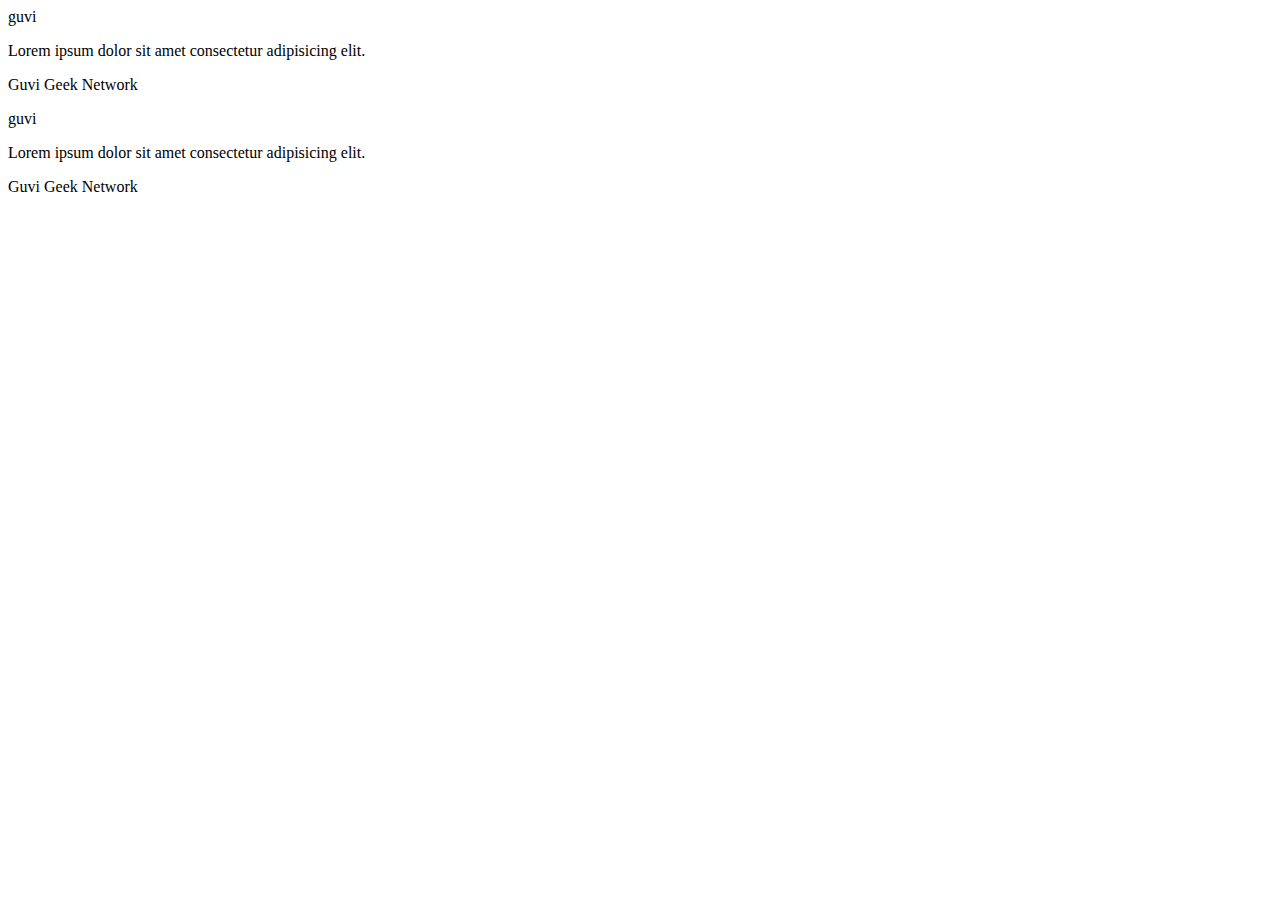
<file: index.html>
<!-- Question no. 1. Fix the bug given in the code snippet -->

<!-- <html lang="en">
    <head>
        <title>Document
            <body>
                guvi
        </title>
    </head>
    <div>
        Lorem ipsum dolor sit amet consectetur adipisicing elit.
        <div>
            <div>
                Guvi Geek Network
            </div>
        </body>
    </html> -->



<!DOCTYPE html>  
 <html lang="en">
    <head>
        <title>Document </title>
            
                guvi
       
    </head>
    <body>
    <div>
        <p>Lorem ipsum dolor sit amet consectetur adipisicing elit.</p>
    </div>
            <div>
                <p>Guvi Geek Network</p>
            </div>
        </body>
    </html>

    <!-- Bugs fixed:
    1. Included <!DOCTYPE html>   Line no.21
    2. Closed title tag above body tag Line no.24 and eliminated on Line no.27
    3. Included body tag after head tag Line no.29 & eliminated in Line no.25
    4. Closed div tag on line no.32 and included p tag in both the div tags Line no.31,34 --> 


    <!-- Question 2. Fixing Bugs in following code:

    <html lang="en">
    <head>
        <title>Document
            <body>
                guvi
    </head>
    <div>
        Lorem ipsum dolor sit amet consectetur adipisicing elit.
        <div>
            <div>
                Guvi Geek Network
            </div>
        </body>
    </html> -->


    <!DOCTYPE html>
    <html lang="en">
        <head>
            <title>Document</title>  
                
                    guvi
        </head>
        <body>
        <div>
           <p> Lorem ipsum dolor sit amet consectetur adipisicing elit.</p>
        </div>
                <div>
                <p> Guvi Geek Network</p>
                </div>
            </body>
        </html>    


        <!-- Bugs Fixed:
        1. Included <!DOCTYPE html>   Line no.64
        2. Closed title tag in Line no.67
        3. Included body tag after head tag Line no.71 & eliminated in Line no.68
        4. Included p tag in both the div tags Line no.73,76-->
</file>
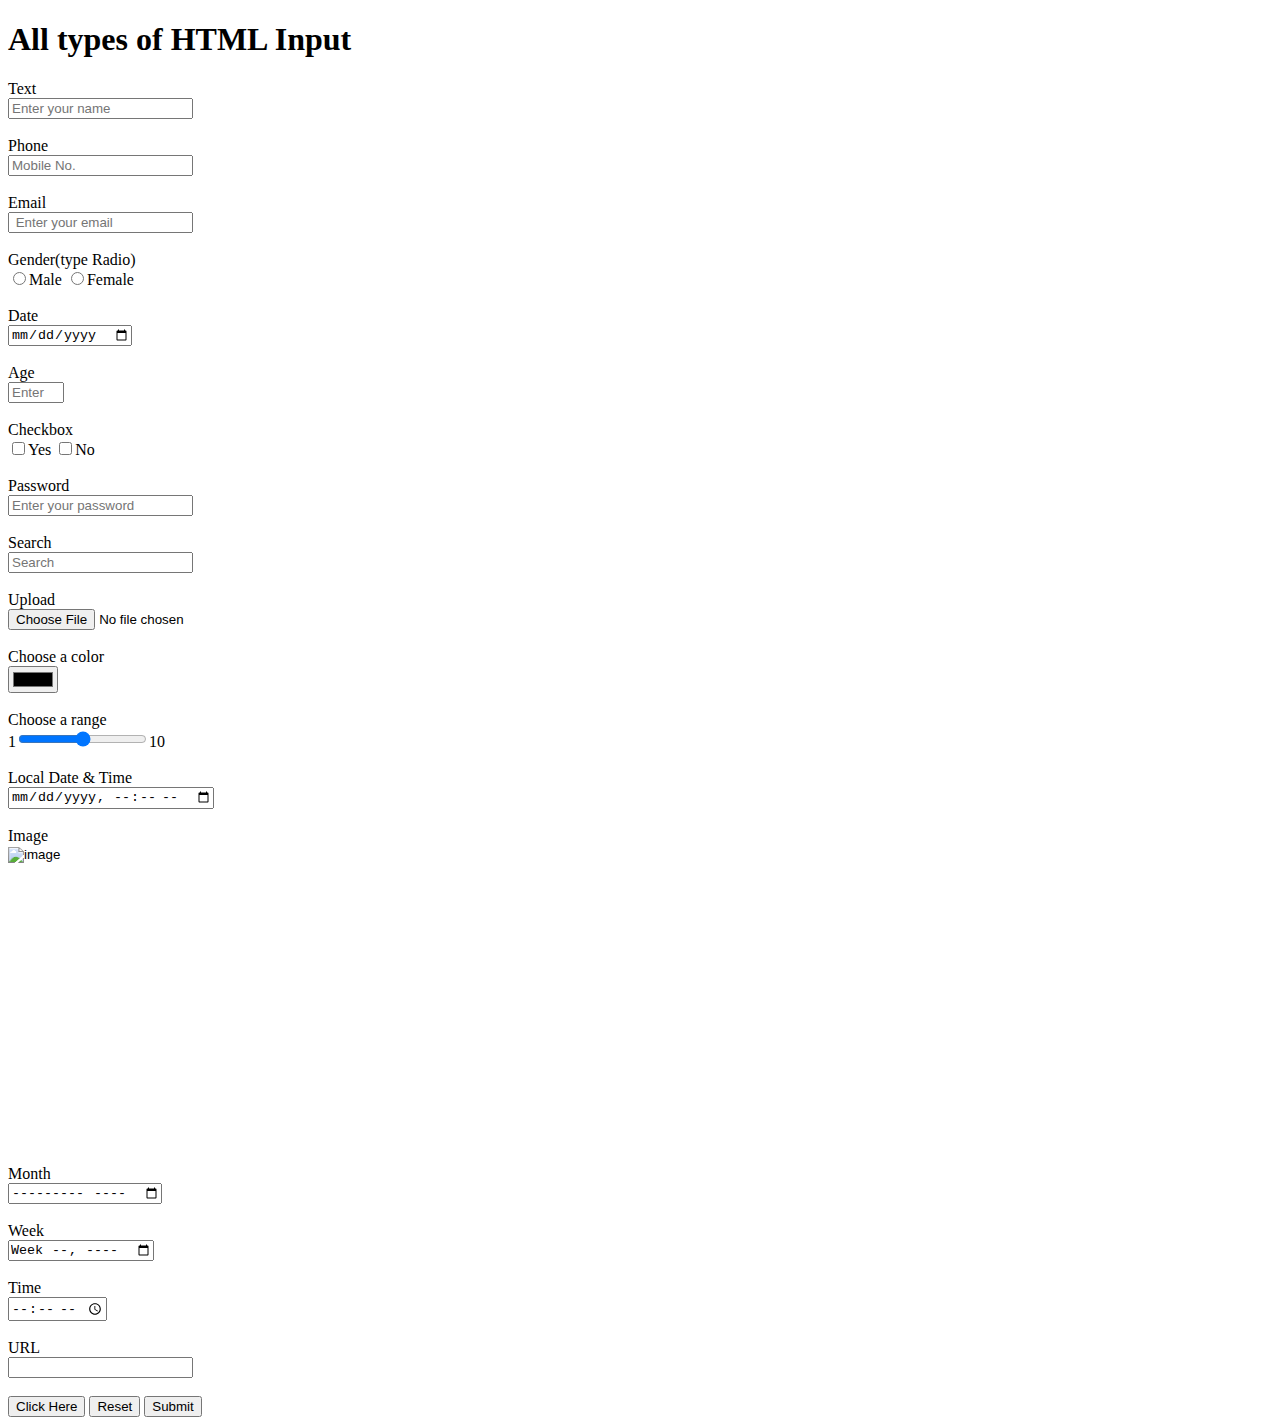
<file: All input types.html>
<!DOCTYPE html>
<html lang="en">
<head>

    <title>Input Types</title>
</head>
<body>
    <h1>All types of HTML Input</h1>
    <form>
        <label for="text">Text</label><br>
         <input type="text" name="Firstname" placeholder="Enter your name" ><br><br>

         <label for="phone">Phone</label><br>
        <input type="tel" name="phone" placeholder="Mobile No."><br><br>

        <label for="email">Email</label><br>
        <input type="email" name="Email" placeholder=" Enter your email"><br><br>

        <label for="radio">Gender(type Radio)</label><br>
        <input type="radio" name="radio">Male
        <input type="radio" name="radio">Female<br><br>

        <label for="date">Date</label><br>
        <input type="date" name="date" ><br><br>

        <label for="number">Age</label><br>
        <input type="number" name="num" placeholder="Enter your Age" min="1" max="10" ><br><br>

        <label for="checkbox">Checkbox</label><br>
        <input type="checkbox" name="checkbox" >Yes
        <input type="checkbox" name="checkbox" >No<br><br>

        <label for="password">Password</label><br>
        <input type="password" name="password" placeholder="Enter your password"><br><br>

        <label for="search">Search</label><br>
        <input type="search" name="search" placeholder="Search" ><br><br>

        <label for="File">Upload</label><br>
        <input type="file" name="file" ><br><br>

        <label for="color">Choose a color</label><br>
        <input type="color" name="color" ><br><br>
        
        <label for="range">Choose a range</label><br>
        1<input type="range" name="range" min="0" max="10">10<br><br>

        <label for="date-local">Local Date & Time</label><br>
        <input type="datetime-local" name="date-local" ><br><br>

        <label for="image">Image</label><br>
        <input type="image" name="image" alt="image" src="https://images.unsplash.com/photo-1637730826933-54287f79e1c3?ixlib=rb-1.2.1&ixid=MnwxMjA3fDB8MHxwaG90by1wYWdlfHx8fGVufDB8fHx8&auto=format&fit=crop&w=387&q=80" width="300" height="300" ><br><br>
         
        <label for="month">Month</label><br>
        <input type="month" name="month" ><br><br>
 
        <label for="week">Week</label><br>
        <input type="week" name="week" ><br><br>
 
        <label for="time">Time</label><br>
        <input type="time" name="time" ><br><br>

        <label for="homepage">URL</label><br>
        <input type="url" name="homepage" ><br><br>

        <input type="button" value="Click Here">

        <input type="reset">

        <input type="submit">
    </form>
</body>
</html>
</file>
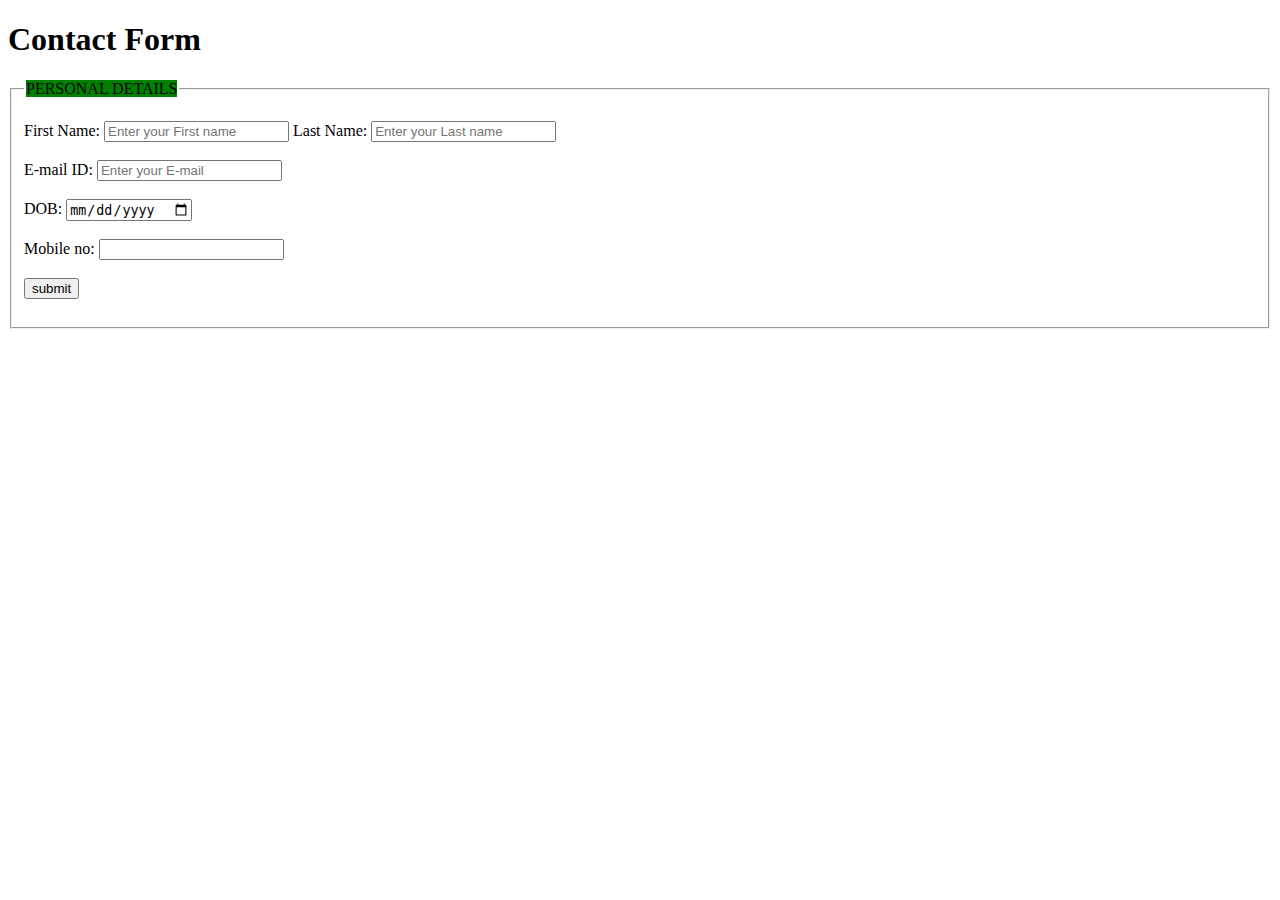
<file: Contact Us form.html>
<!DOCTYPE html>  
 <html lang="en">
    <head>
        <title>Contact Us Form </title>
        <style>
            mark{
                background-color: green;
                color:black;
            }   
        </style>
        <!-- <link rel="stylesheet" href="./dummy.css"> -->
        </head>    
        <h1>Contact Form</h1>
        <body>
        <form>
            <fieldset>
            <legend><mark> PERSONAL DETAILS</legend></mark><br>
            <label for="fname">First Name:</label>
            <input type="text" id="fname" placeholder="Enter your First name" maxlength="5" required>

            <label for="lname">Last Name:</label>
            <input type="text" id="lname" placeholder="Enter your Last name" required><br><br>

            <label for="email">E-mail ID:</label>
            <input type="email" id="email" placeholder="Enter your E-mail" required><br><br>

            <label for="birthday">DOB:</label>
            <input type="date" id="date" required><br><br>

            <label for="number">Mobile no:</label>
            <input type="tel" id="tel" required><br><br>

            <input type="submit" value="submit"><br><br>
        </fieldset>
        </form>
    </body>
    </html>
</file>
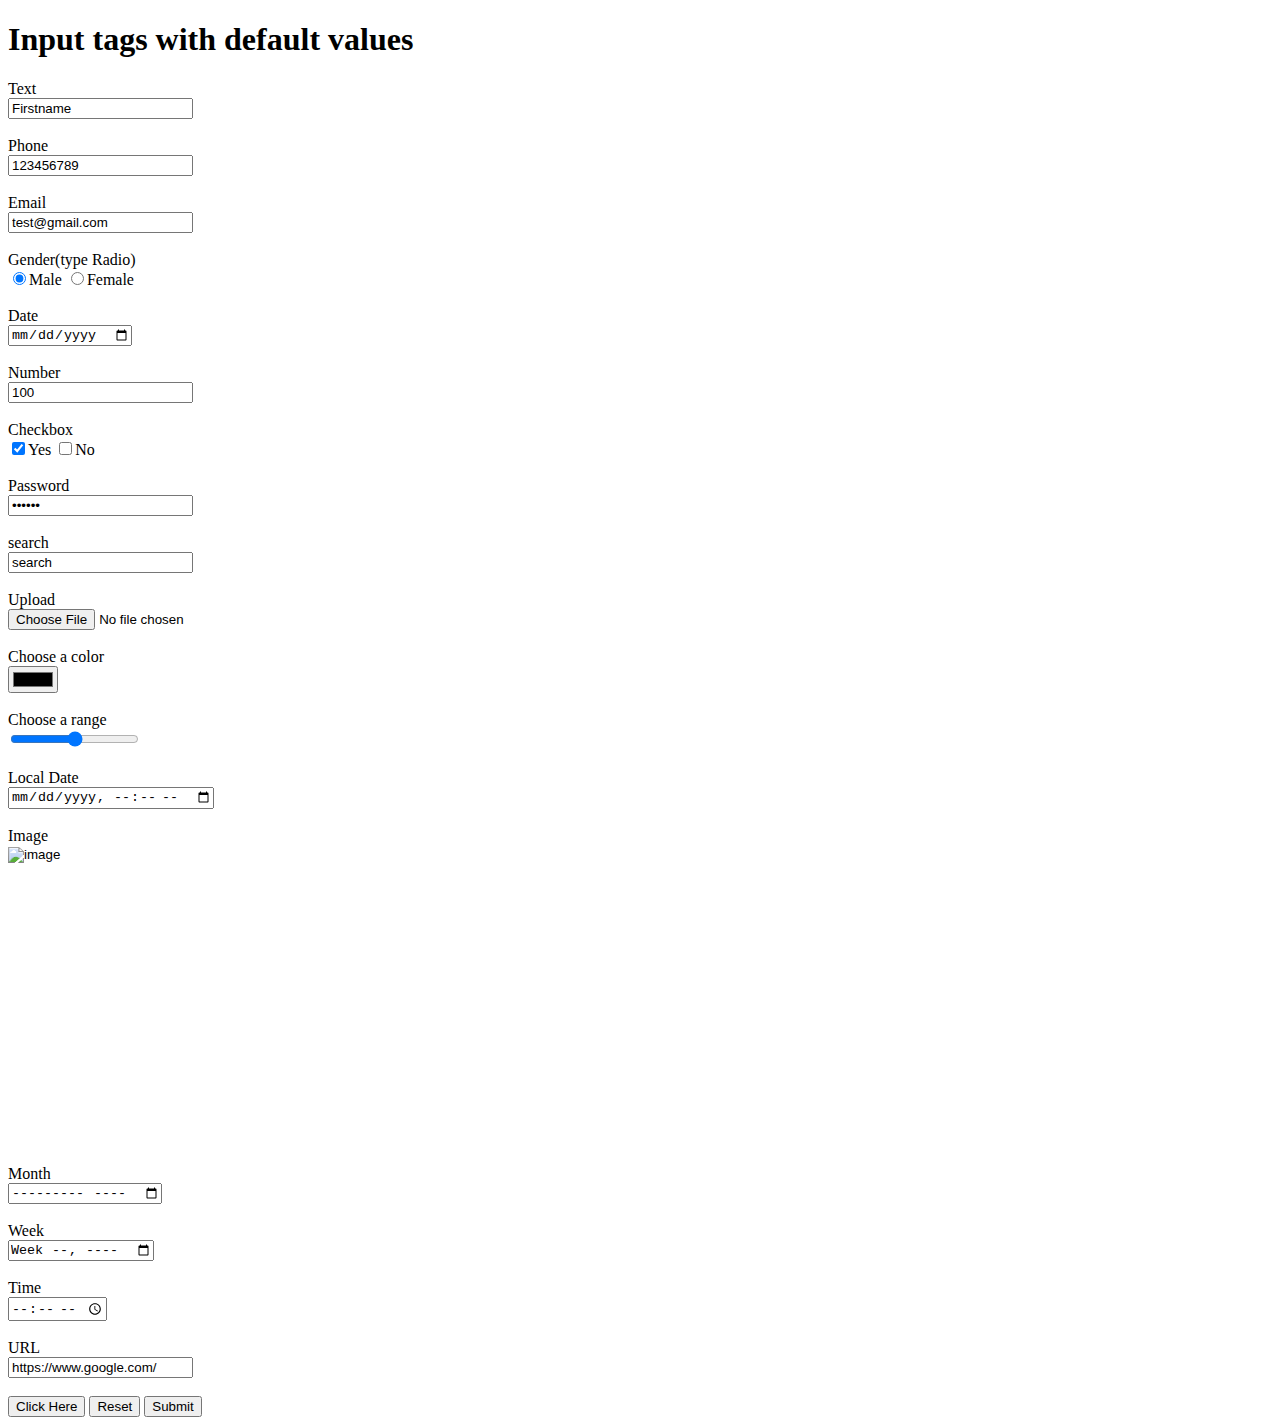
<file: Default form elements.html>
<!DOCTYPE html>
<html lang="en">
<head>
    <meta charset="UTF-8">
    <meta name="viewport" content="width=device-width, initial-scale=1.0">
    <title>Input Types</title>
</head>
<body>
    <h1>Input tags with default values</h1>
    <form>
        <label for="text">Text</label><br>
         <input type="text" name="firstName" placeholder="Type text" value="Firstname"><br><br>

         <label for="phone">Phone</label><br>
        <input type="tel" name="phone" placeholder="Type phone" value="123456789"><br><br>

        <label for="email">Email</label><br>
        <input type="email" name="Email" placeholder="Type email" value="test@gmail.com"><br><br>

        <label for="radio">Gender(type Radio)</label><br>
        <input type="radio" name="radio"  value="male" checked>Male
        <input type="radio" name="radio" value="female">Female<br><br>

        <label for="date">Date</label><br>
        <input type="date" name="date" value="10/10/2021" ><br><br>

        <label for="number">Number</label><br>
        <input type="number" name="num" placeholder="type number" value="100"><br><br>

        <label for="checkbox">Checkbox</label><br>
        <input type="checkbox" name="checkbox" checked >Yes
        <input type="checkbox" name="checkbox" >No<br><br>

        <label for="password">Password</label><br>
        <input type="password" name="password" placeholder="***" value="******"><br><br>

        <label for="search">search</label><br>
        <input type="search" name="search" value="search" ><br><br>

        <label for="File">Upload</label><br>
        <input type="file" name="file" ><br><br>

        <label for="color">Choose a color</label><br>
        <input type="color" name="color" ><br><br>
        
        <label for="range">Choose a range</label><br>
        <input type="range" name="range" ><br><br>

        <label for="date-local">Local Date</label><br>
        <input type="datetime-local" name="date-local" ><br><br>

        <label for="image">Image</label><br>
        <input type="image" name="image" alt="image" src="https://images.unsplash.com/photo-1637730826933-54287f79e1c3?ixlib=rb-1.2.1&ixid=MnwxMjA3fDB8MHxwaG90by1wYWdlfHx8fGVufDB8fHx8&auto=format&fit=crop&w=387&q=80" width="300" height="300" ><br><br>
         
        <label for="month">Month</label><br>
        <input type="month" name="month" ><br><br>
 
        <label for="week">Week</label><br>
        <input type="week" name="week" ><br><br>
 
        <label for="time">Time</label><br>
        <input type="time" name="time" ><br><br>

        <label for="homepage">URL</label><br>
        <input type="url" name="homepage" value="https://www.google.com/"><br><br>

        <input type="button" value="Click Here">

        <input type="RESET">

        <input type="submit">
    </form>
</body>
</html>
</file>
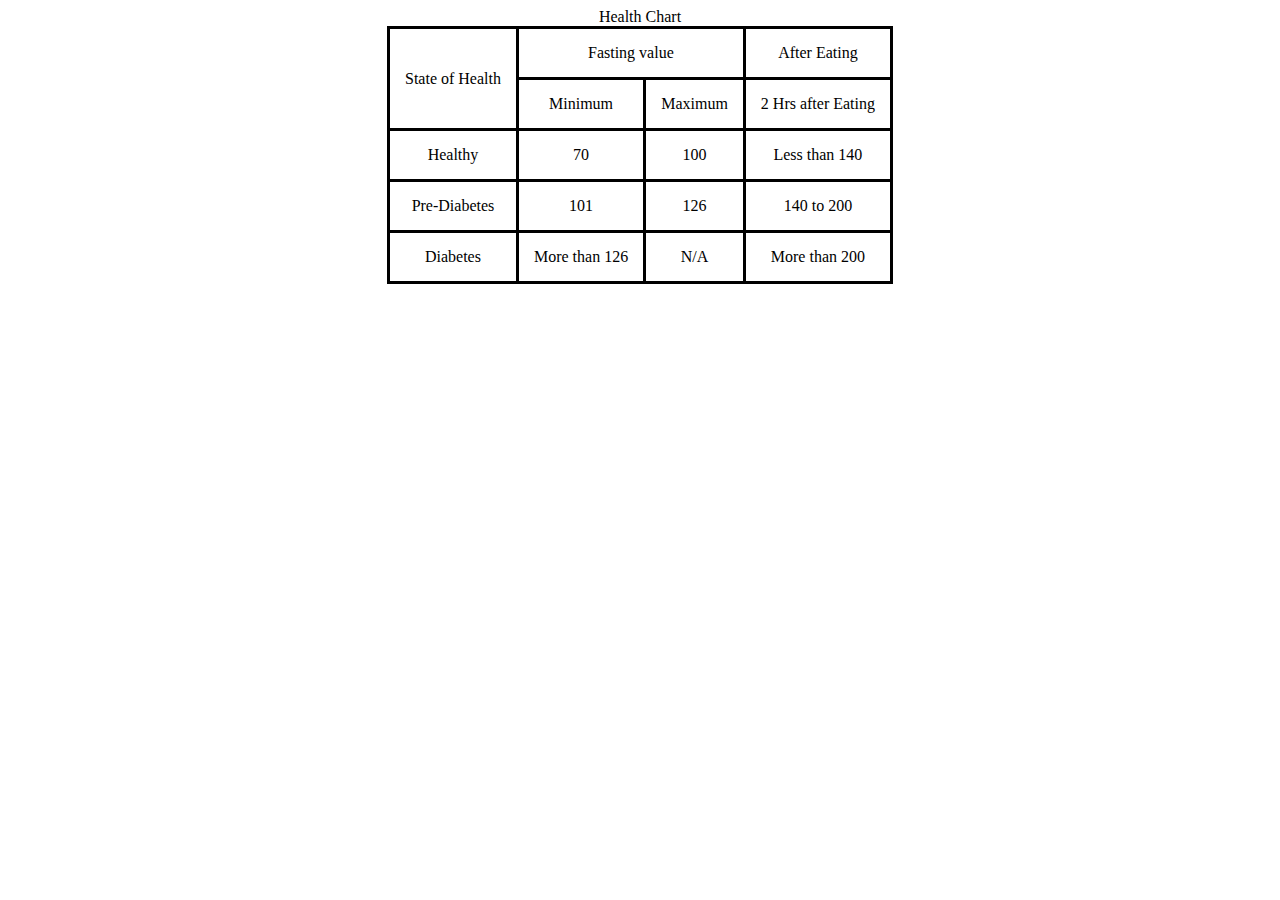
<file: Health chart.html>
<!DOCTYPE html>  
 <html lang="en">
    <head>
        <title>Health Chart</title>
        <style>
            table,td{
                border: Solid black;
                border-collapse: collapse;
                padding: 15px ;
            }
        </style>
        </head>
        <body>
            <div>
            <center>Health Chart</center>
                 <table align="center">
                
                <tr align="center">
                        <td rowspan="2" >State of Health</td>
                        <td colspan="2" >Fasting value</td>
                        <td>After Eating</td>
                    </tr>
                    <tr align="center">
                        <td >Minimum</td>
                        <td >Maximum</td>
                        <td >2 Hrs after Eating</td>
                    </tr>
                    <tr align="center">
                        <td >Healthy</td>
                        <td >70</td>
                        <td >100</td>
                        <td >Less than 140</td>
                    </tr>
                    <tr align="center">
                        <td>Pre-Diabetes</td>
                        <td>101</td>
                        <td>126</td>
                        <td>140 to 200</td>
                        </tr>
                     <tr align="center">
                        <td>Diabetes</td>
                        <td>More than 126</td>
                        <td>N/A</td>
                        <td>More than 200</td>
                     </tr>
            </table>
        
        </div>
        </body>
        </html>
</file>
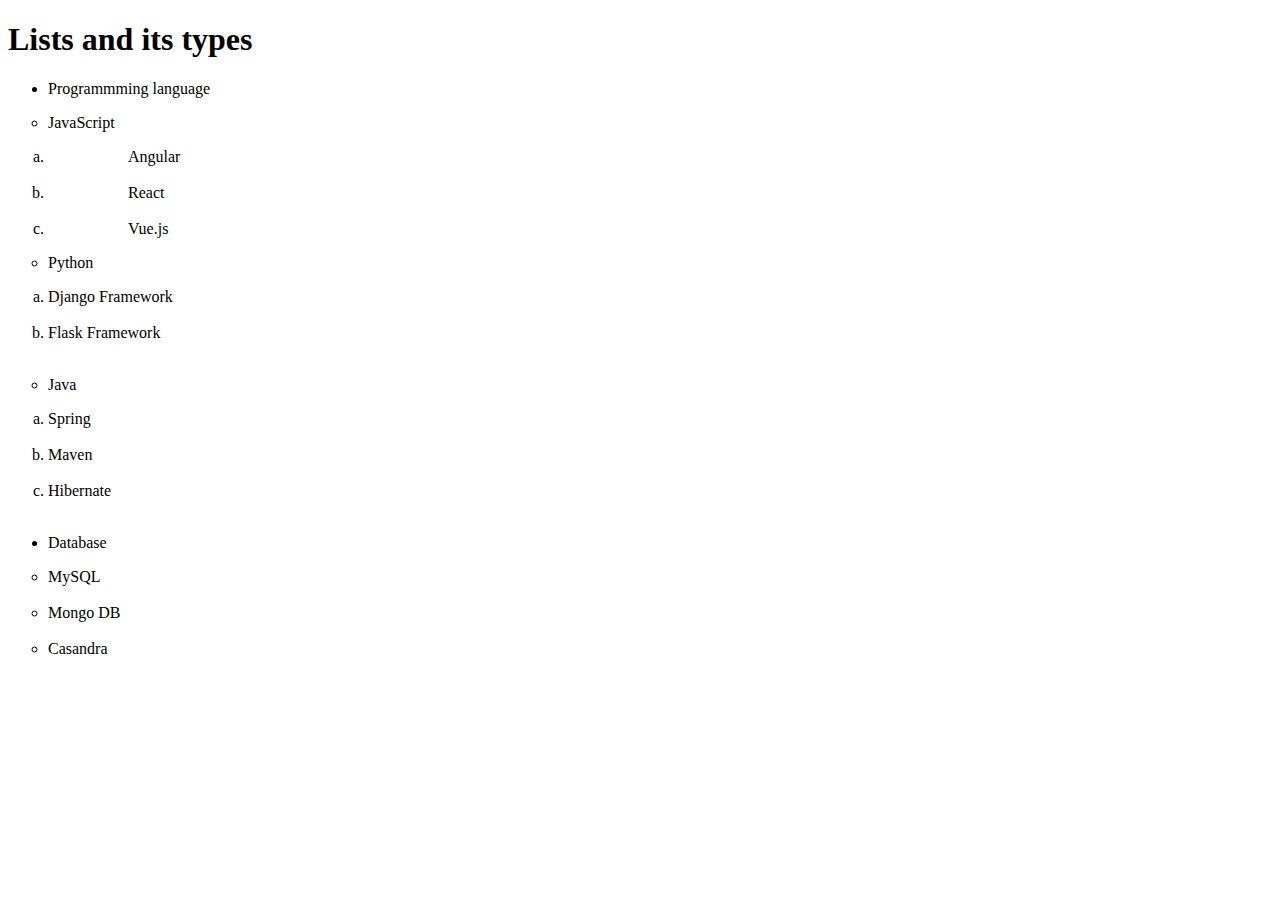
<file: Lists.html>
<!DOCTYPE html>  
 <html lang="en">
    <head>
        <title>LISTS IN HTML </title>
        <h1>
            Lists and its types
        </h1>
        </head>
        <body>
            <list>
                <ul>
                    <li>Programmming language</li>
                </ul>

                <ul style="list-style-type:circle;">
                <li id="JS">JavaScript </li>
            </ul>
            <ol type="a" style="text-indent: 5em;"> 
                <li>Angular</li><br>
                <li>React </li><br>
                <li>Vue.js</li>
            </ol>

            <ul style="list-style-type:circle;">
                <li>Python</li>
            </ul>
            <ol  type="a">
                <li>Django Framework</li><br>
                <li>Flask Framework </li><br>
            </ol>

            <ul style="list-style-type:circle;">
                <li>Java</li>
            </ul>
            <ol  type="a">
                <li>Spring</li><br>
                <li>Maven</li><br>
                <li>Hibernate</li><br>
            </ol>

            <ul>
                <li>Database</li>
            </ul>
            <ul style="list-style-type:circle;">
                <li>MySQL </li><br>
                <li>Mongo DB </li><br>
                <li>Casandra </li><br>

            </ul>
            </list>
        </body>
        </html>
</file>
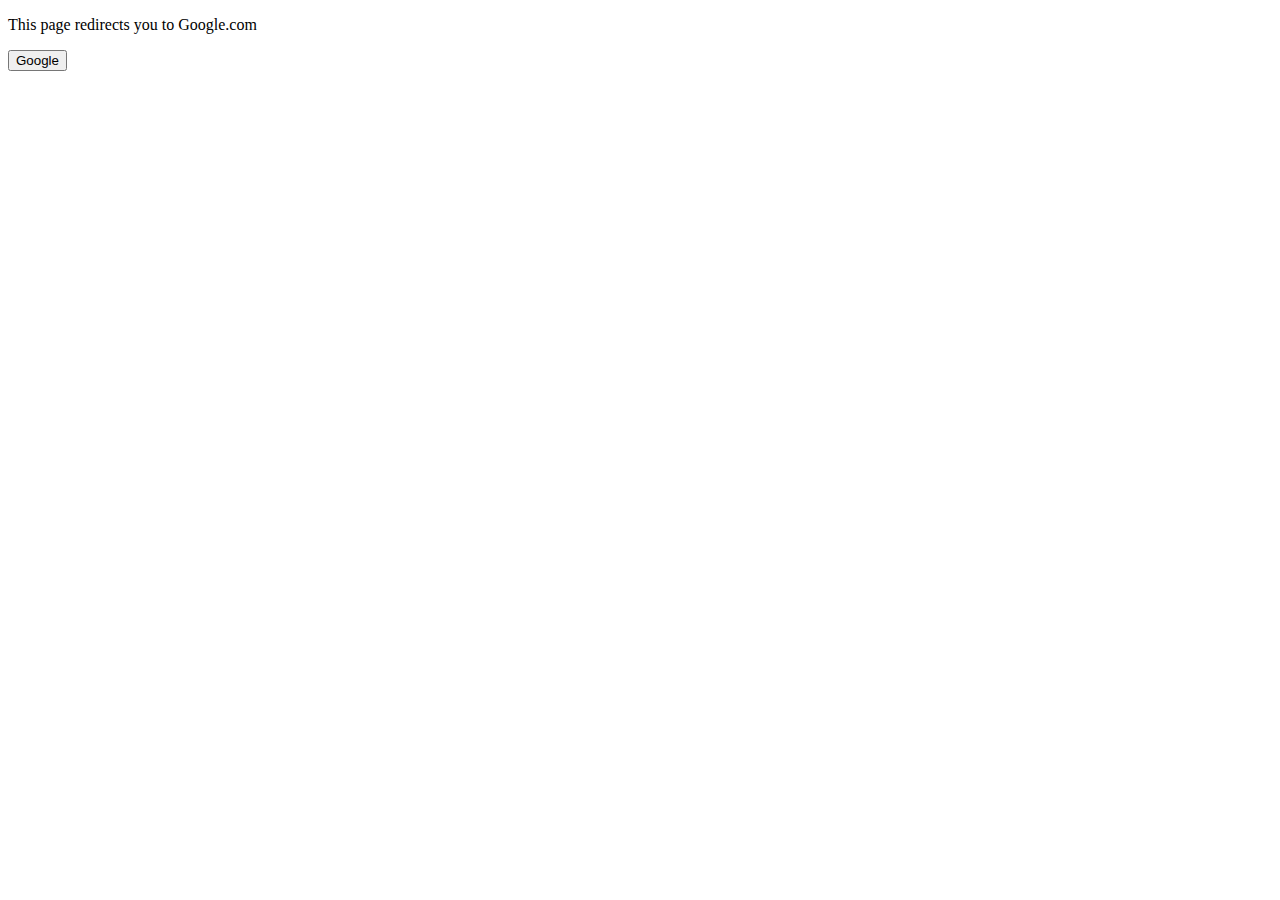
<file: Open Google.html>
<!DOCTYPE html>  
 <html lang="en">
    <head>
        <title>Go to Google </title>
        </head>
        <body>
            <p>This page redirects you to Google.com</p>
            <form action="http://google.com/search" target="blank">
            <button>Google</button>
        </form>
        </body>
</file>
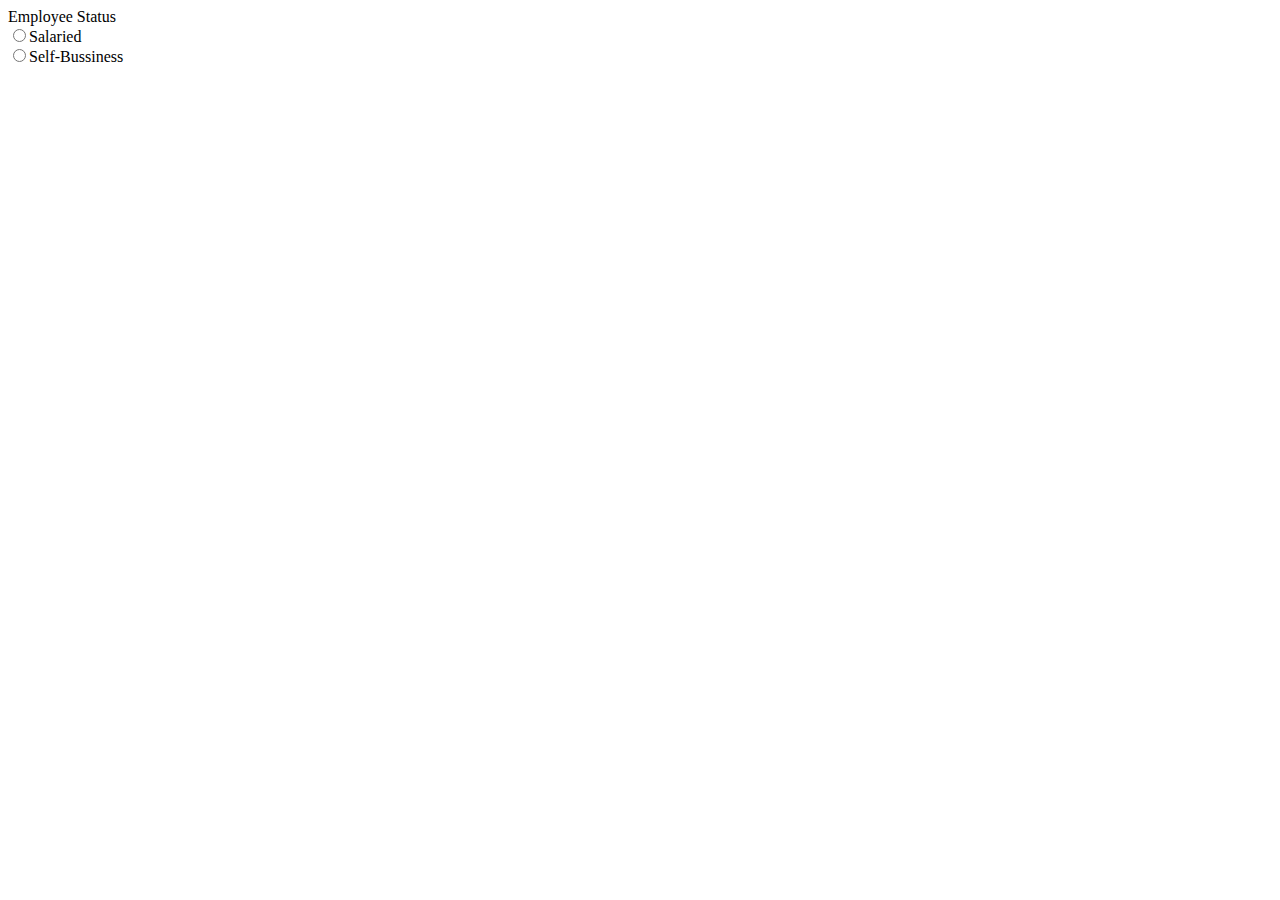
<file: Radio button.html>
<!DOCTYPE html>
<html lang="en">
    <head>
        <title>Employee Status </title>
    </head>
    <form>
        <label for="radio">Employee Status</label><br>
        <input type="radio" name="radio">Salaried <br>
        <input type="radio" name="radio">Self-Bussiness<br><br>
    </form>
    </html>
</file>
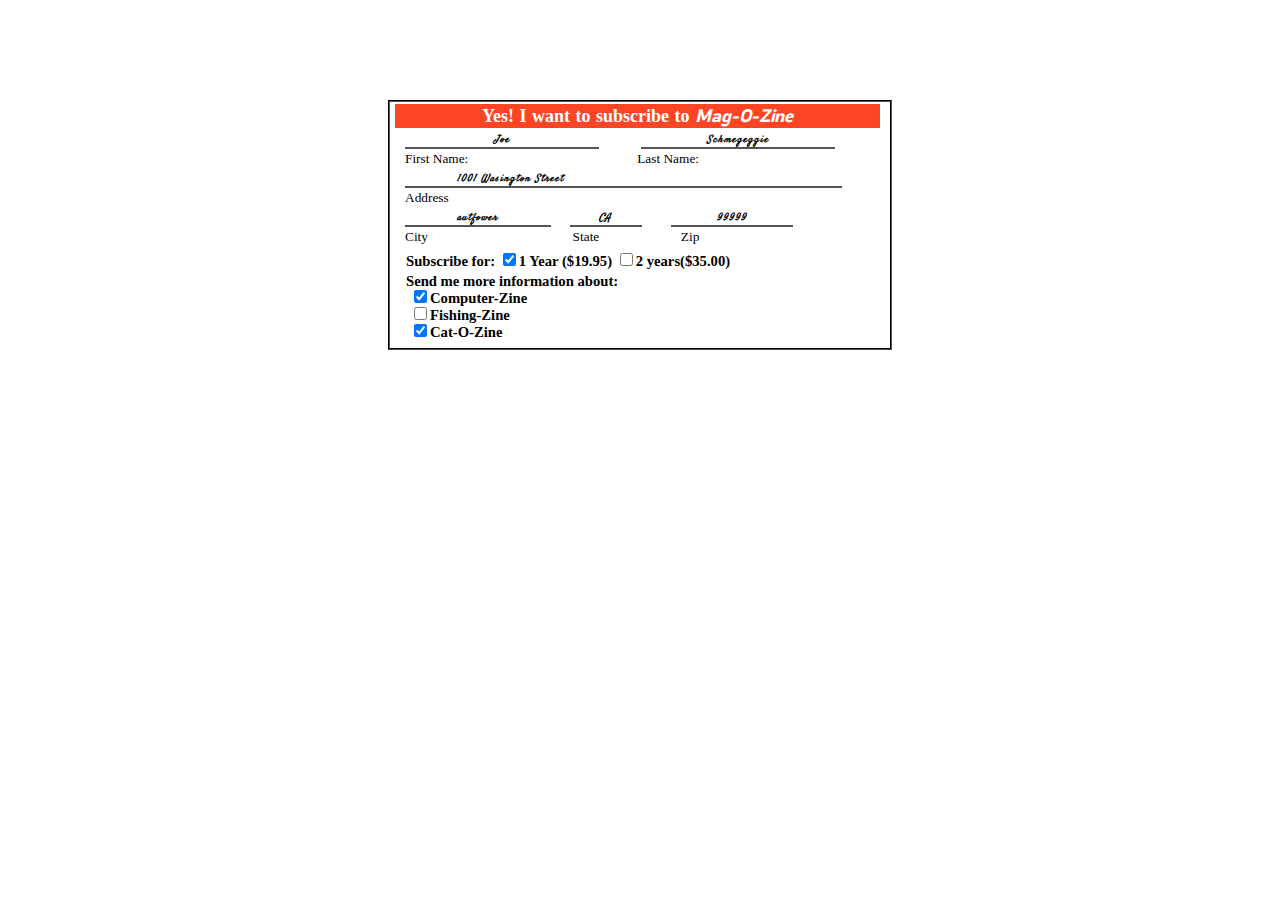
<file: Subscription form.html>
<!DOCTYPE html>  
 <html lang="en">
    <head>
        <link rel="stylesheet" href="./Subscription.css">
        <title>Subscription Form </title>
    </head>
        <body>
            <fieldset>
            <div class="p">
                <b>Yes! I want to subscribe to <i>Mag-O-Zine</i></b>
            </div>
            <div>
                <input type="text" value="Joe" class="fname">
                <input type="text" id="lastn" value="Schmegeggie" class="lastn"><br>
            </div>
            <div>
                <small class="lname">First Name:</small>
                <small class="lname1">Last Name:</small>
            </div>
            <div>
                <input type="text" class="addr" value="             1001 Wasington Street" id="addr">
            </div>
            <div class="addr1">
                <small>Address</small>
            </div>
            <div>
                <input type="text" value="autfower" class="csz1">
                <input type="text" value="CA" class="csz2">
                <input type="text" value="99999" class="csz3">
            </div>
            <div>
                <small class="label1">City</small>
                <small class="label2">State</small>
                <small class="label3">Zip</small>
            </div>
            <div class="bold">
                <b><small>
                        <div class="subs">Subscribe for:
                            <input class="checkboxs" type="checkbox" checked>1 Year ($19.95)
                            <input class="checkboxs" type="checkbox">2 years($35.00)<br>
                        </div>
            </div>
            <div class="subslist">
                Send me more information about:<br></div>
            <div class="list">
                <input class="checkbox" type="checkbox" checked>Computer-Zine<br>
                <input class="checkbox" type="checkbox">Fishing-Zine<br>
                <input class="checkbox" type="checkbox" checked>Cat-O-Zine
            </div>
            </b></small>
            </div>

        </fieldset>
        </body>
        </html>
</file>
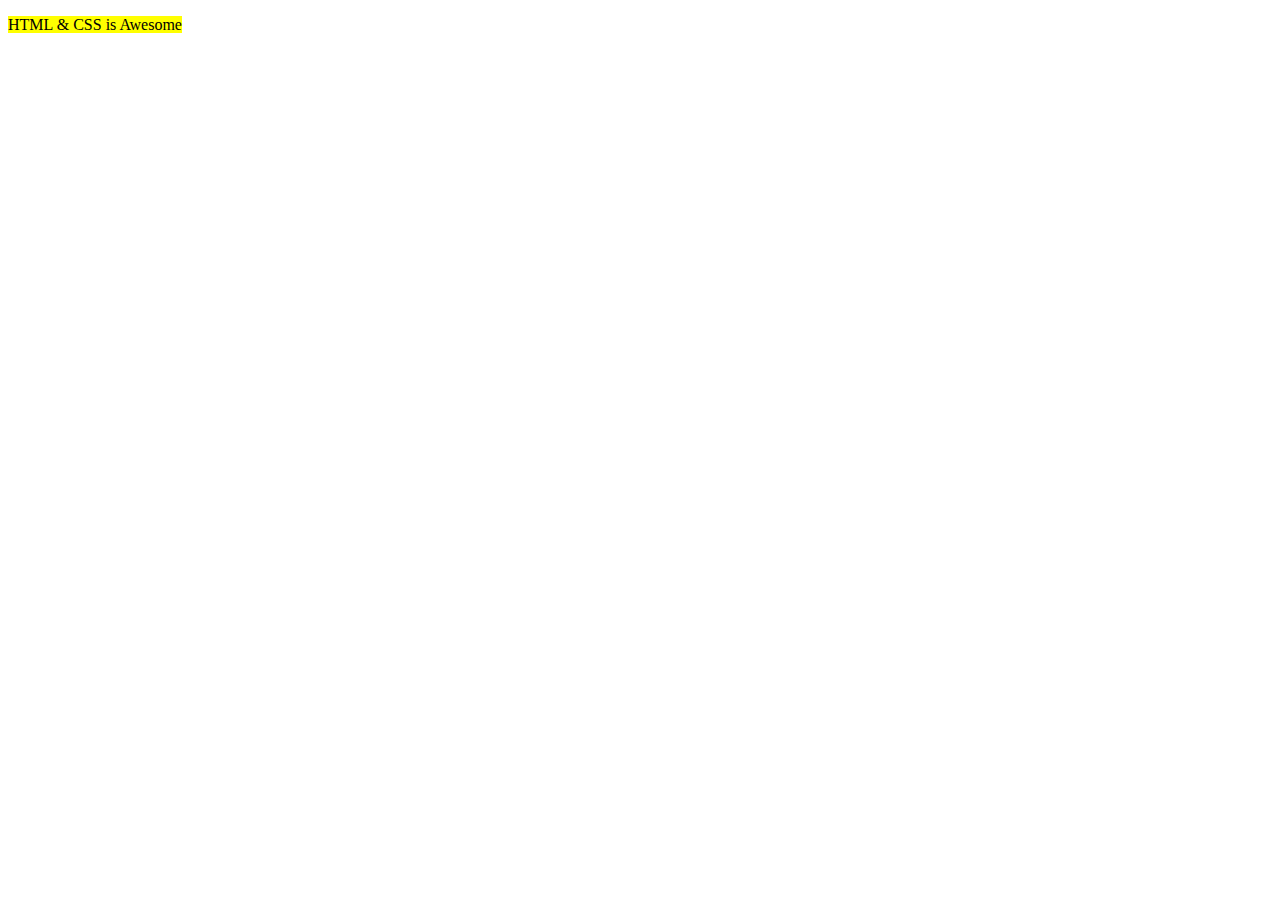
<file: Without CSS.html>
<!DOCTYPE html>  
 <html lang="en">
    <head>
        <title>Without CSS </title>
        </head>
        <body>
        <p>
            <mark>HTML & CSS is Awesome</mark>
        </p>
    </body>
    </html>
</file>
<file: Subscription.css>
@import url('https://fonts.googleapis.com/css2?family=Rowdies:wght@300&display=swap');
/* @import url('https://fonts.googleapis.com/css2?family=Dancing+Script:wght@700&display=swap'); */
@import url('https://fonts.googleapis.com/css2?family=Satisfy&display=swap');

*{
    border-width: 2.5px;
    border-collapse: collapse;
    border-color: black;
}

fieldset{
    margin: 100px;
    margin-left: 250px;
    margin-right: 250px;
    padding-top: 1px;
    padding-left: 5px;
    padding-right: 10px;
    padding-bottom: 0%;
}

.fname, .lastn{
    width: 40%;
    border-left: none;
    border-right: none;
    border-top: none;
    margin-left: 10px;
    font-weight: 600;
}

.lastn{
    margin-left: 38px;
    margin-right: 0px;
}

body{
    padding-left: 130px;
    padding-right: 130px;
}

.lname{
    margin-left: 10px;
}

.lname1{
    margin-left: 34%;
}

.p{
    background-color: rgb(252, 69, 37);
    text-align: center;
    color: #fff;
    height: 23px;
    font-size: large;
    word-spacing: 1px;
    padding-bottom: 1px;
    padding-left: 0%;
    padding-right: 0%;
    width: 100%;
    margin-top: 1px;
}

i{
    font-size: large;
    font-family: 'Rowdies', cursive;
    font-weight: 100;
}

input{
    text-align: center;
    font-family: 'satisfy', cursive;
    padding: 0%;
    font-size: x-small;
    font-style: italic;
    letter-spacing: 1px;
    margin-top: 0%;
    background-color: #fff;
}

.addr{
    width: 90%;
    border-left: none;
    border-right: none;
    border-top: none;
    margin-left: 10px;
    text-align: left !important;
    font-weight: 600;
}

.addr1{
    margin-left: 10px;
}

.csz1{
    border-left: none;
    border-right: none;
    border-top: none;
    width: 30%;
    margin-left: 10px;
    font-weight: 600;
}

.csz2{
    border-left: none;
    border-right: none;
    border-top: none;
    width: 15%;
    margin-left: 15px;
    font-weight: 600;
}

.csz3{
    border-left: none;
    border-right: none;
    border-top: none;
    width: 25%;
    margin-left: 25px;
    font-weight: 600;
}

.label1{
    margin-left: 10px;
}

.label2{
    margin-left: 29%;
}

.label3{
    margin-left: 16%;
}

.checkbox{
    background-color: #fff !important;
}

.bold{
    margin-left: 10px;
    line-height: 1.3em;
    margin-top: 5px;
    font-size: medium;
}

.checkboxs{
    padding: 1px;
    margin-top: 2px;
    letter-spacing: 2px;
    word-spacing: 2px;
    line-height: 13px;
}
 
.subs{
    padding: 1px;
    font-size: 1.1em;
}

.subslist{
    font-size: 1.1em;
    line-height: normal;
    margin-left: 11px;
}

.list{
    line-height: normal;
    margin-left: 15px;
    margin-bottom: 7px;
    font-size: 1.1em;
}

div{
    padding: 0%;
    margin: 0%;
}
</file>
